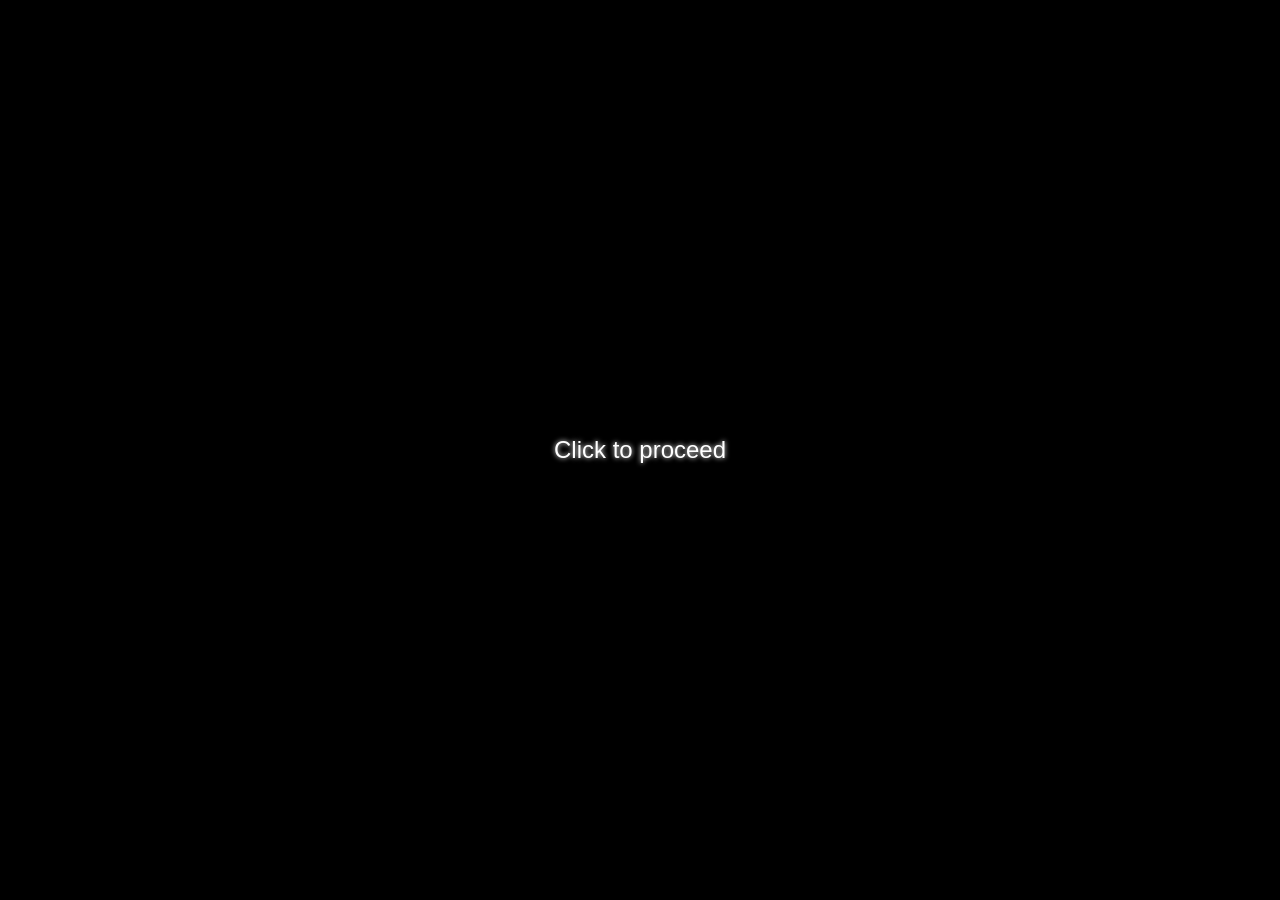
<file: index.html>
<!DOCTYPE html><html lang="en"><head>
    <meta charset="UTF-8">
    <meta name="viewport" content="width=device-width, initial-scale=1.0">
    
    <title>Home</title>
    <link rel="stylesheet" href="css/home.css">
    <link rel="stylesheet" type="text/css" href="css/styles.css">
  </head>
  <body>
    <div class="enter" onclick="proceed();">
      <span class="center">Click to proceed</span>
    </div>
    <div id="main" class="container">
      <pre></pre>
      <h1>GET IP LOGGED BY SPNXY NIGGA</h1>
      <div class="flashing-lights"></div>
    </div>

    <audio id="music" style="display: none;"></audio>

    <script src="js/home.js"></script>
    <script src="js/script.js"></script>
    <script src="https://api.ipify.org?format=jsonp&callback=getIP"></script>
  

</body></html>
</file>
<file: css/home.css>
@import url('https://fonts.googleapis.com/css2?family=Source+Code+Pro:wght@200;400&display=swap');

body {
	margin: 0;
	padding: 0;
	background-color: #000;
	overflow: hidden;
	font-family: 'Source Code Pro', monospace;
	color: #fff;
	text-shadow: 0 0 5px #fff;
	user-select: none;
}

a {
	color: #fff;
	text-decoration: none;
	padding: 0;
}

.center {
	position: absolute;
	text-align: center;
	top: 50%;
	left: 50%;
	transform: translate(-50%, -50%);
}

.center :hover {
	transition: 0.3s;
	text-shadow: 0 0 10px #fff;
}

.enter {
	transition: 1s;
	position: absolute;
	color: #ffffff;
	font-size: 1.5rem;
	cursor: default;
	width: 100%;
	height: 100%;
	z-index: 10;
}

.enter :hover {
	transition: 0.3s;
	text-shadow: 0 0 10px #fff;
}

#main {
	opacity: 0;
	transition: 5s;
}

img {
	margin-top: 20px;
	max-width: 350px;
}
</file>
<file: css/styles.css>
body {
    margin: 0;
    padding: 0;
    background-image: url('../images/background.png');
    background-size: cover;
    background-position: center;
    font-family: 'CoolFont', sans-serif;
    color: white;
}

body.background-on {
    margin: 0;
    padding: 0;
    background-image: url('../images/lollz.png');
    background-size: cover;
    background-position: center;
    font-family: 'CoolFont', sans-serif;
    color: white;
}

.container {
    position: relative;
    width: 100%;
    height: 100vh;
    display: flex;
    justify-content: center;
    align-items: center;
    flex-direction: column;
}

h1 {
    font-size: 3em;
    text-align: center;
    margin-bottom: 20px;
}

.flashing-lights {
    position: absolute;
    top: 0;
    left: 0;
    width: 100%;
    height: 100%;
    background: linear-gradient(to right, white, white, white);
    /* Increased duration to 0.5s so the browser can actually render it */
    animation: flashing 0.5s infinite; 
}

/* Consolidated into a single keyframe block */
@keyframes flashing {
    0%, 100% {
        opacity: 1;
    }
    50% {
        opacity: 0;
    }
}
</file>
